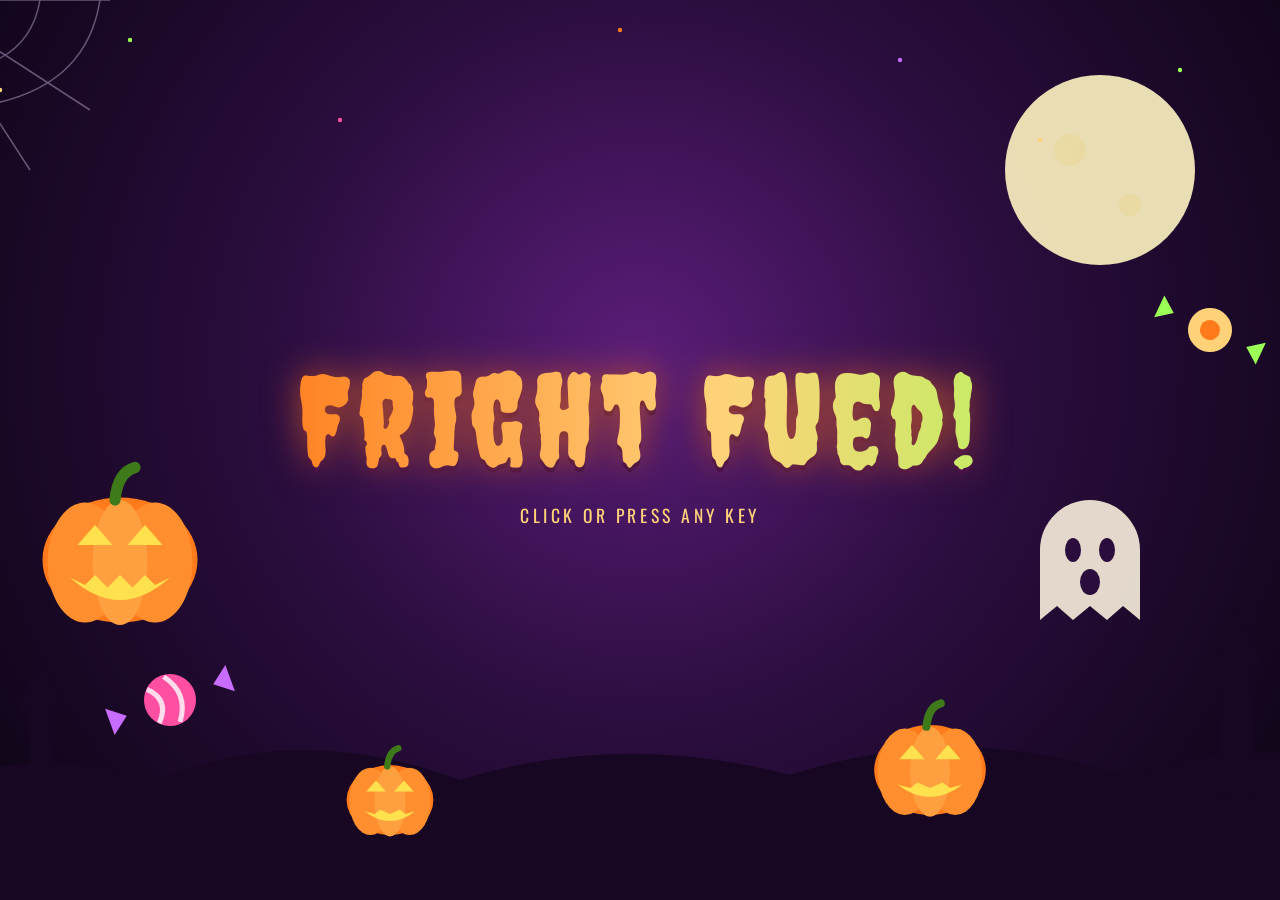
<file: index.html>
<!DOCTYPE html>
<html lang="en">
<head>
<meta charset="UTF-8">
<meta name="viewport" content="width=device-width, initial-scale=1">
<title>Fright Feud — Halloween Survey Game</title>
<link rel="stylesheet" href="fonts/fonts.css">
<link rel="stylesheet" href="assets/game-layout.css">
<style>
:root{
  color-scheme: dark;
  --night:#14081f; --plum:#2a1038; --tile:#3b1652; --tile-edge:#ffb347;
  --pumpkin:#ff7a1a; --candle:#ffd27a; --bone:#f4ead8; --blood:#e0262f;
  --dim:#a891b8;
  --display:"Creepster","Chiller","Impact",fantasy;
  --ui:"Oswald","Arial Narrow","Helvetica Neue",Arial,sans-serif;
}
*{box-sizing:border-box}
html,body{margin:0;height:100%}
body{
  background:radial-gradient(ellipse at 50% -10%,#3d1458 0%,var(--night) 60%) fixed;
  color:var(--bone);font-family:var(--ui);overflow-x:hidden;
}
button{font-family:var(--ui);cursor:pointer}
button:focus-visible,input:focus-visible,select:focus-visible{outline:3px solid var(--candle);outline-offset:2px}
.hidden{display:none!important}

/* ---------- top bar ---------- */
header{display:flex;align-items:center;justify-content:space-between;gap:1rem;padding:.6rem 1.2rem;flex-wrap:wrap}
.logo{font-family:var(--display);font-size:clamp(2rem,4vw,3.2rem);color:var(--pumpkin);
  text-shadow:0 0 18px rgba(255,122,26,.55),0 3px 0 #5a1d00;letter-spacing:.04em;margin:0;line-height:1}
.nav{display:flex;gap:.4rem;flex-wrap:wrap}
.btn{background:var(--plum);color:var(--bone);border:2px solid #5b2a75;border-radius:8px;padding:.45rem .9rem;font-size:1rem;font-weight:600}
.btn:hover{border-color:var(--candle)}
.btn.primary{background:var(--pumpkin);border-color:var(--pumpkin);color:#2a0d00}
.btn.danger{background:var(--blood);border-color:var(--blood);color:#fff}
.btn.on{border-color:var(--candle);color:var(--candle)}

/* ---------- setup ---------- */
#setup{max-width:640px;margin:6vh auto;padding:2rem;text-align:center}
#setup h2{font-family:var(--display);font-size:clamp(3rem,8vw,5.5rem);color:var(--pumpkin);margin:.2em 0;
  text-shadow:0 0 30px rgba(255,122,26,.6),0 5px 0 #5a1d00;font-weight:400}
#setup p{color:var(--dim);font-size:1.15rem;line-height:1.5}
.field{display:flex;flex-direction:column;text-align:left;gap:.3rem;margin:1rem 0}
.field label{color:var(--candle);font-size:1rem}
.field input{background:var(--plum);border:2px solid #5b2a75;color:var(--bone);font:600 1.4rem var(--ui);padding:.5rem .8rem;border-radius:8px}
#setup .btn.primary{font-size:1.5rem;padding:.7rem 2.2rem;margin-top:1rem}

.picker{display:flex;gap:.5rem;justify-content:center;flex-wrap:wrap;margin:1.2rem 0 .4rem}
.picker .btn{font-size:1.15rem;padding:.5rem 1rem}
.picker .btn.sel{background:var(--pumpkin);border-color:var(--pumpkin);color:#2a0d00}
.picker .btn.done{border-style:dashed;color:var(--dim)}
.results{margin-top:1.8rem;text-align:left}
.results h3{color:var(--candle);font-weight:600;margin:0 0 .4rem;text-align:center}
.results table{width:100%;border-collapse:collapse;font-size:1.05rem}
.results td{padding:.35rem .5rem;border-top:1px solid #4a1f60}
.results td.w{color:var(--candle);font-weight:600}
.results .clear{display:block;margin:.6rem auto 0;font-size:.85rem}
.playing{text-align:center;color:var(--candle);font-size:1.2rem;margin:-.3rem 0 .8rem}

/* ---------- main game ---------- */
#game{padding:0 1.2rem 1.2rem;max-width:1400px;margin:0 auto}
.scorerow{display:grid;grid-template-columns:1fr auto 1fr;gap:1rem;align-items:stretch}
.team{background:var(--plum);border:3px solid #4a1f60;border-radius:14px;padding:.7rem 1rem;text-align:center;cursor:pointer;transition:border-color .2s,box-shadow .2s}
.team.active{border-color:var(--pumpkin);box-shadow:0 0 24px rgba(255,122,26,.45)}
.team.buzzed{animation:buzzflash .5s 3}
@keyframes buzzflash{50%{background:var(--pumpkin);color:#2a0d00}}
.team .tname{font-size:clamp(1.1rem,2vw,1.6rem);font-weight:700;color:var(--candle);white-space:nowrap;overflow:hidden;text-overflow:ellipsis}
.team .tscore{font-family:var(--ui);font-weight:700;font-size:clamp(2.6rem,6vw,4.4rem);line-height:1.05}
.team .hint{font-size:.85rem;color:var(--dim)}
.strikes{display:flex;justify-content:center;gap:.4rem;margin:.35rem 0}
.xslot{width:2.4rem;height:2.4rem;border:2px dashed #5b2a75;border-radius:6px;display:grid;place-items:center;
  font:700 1.8rem var(--ui);color:transparent}
.xslot.hit{border:2px solid var(--blood);color:var(--blood);background:rgba(224,38,47,.12)}
.teamctrl{display:flex;gap:.4rem;justify-content:center;flex-wrap:wrap}
.teamctrl .btn{font-size:.9rem;padding:.3rem .65rem}

.pot{display:flex;flex-direction:column;align-items:center;justify-content:center;min-width:170px;
  background:#000;border:3px solid var(--tile-edge);border-radius:14px;padding:.5rem 1.2rem;box-shadow:0 0 22px rgba(255,179,71,.35) inset}
.pot .lbl{color:var(--dim);font-size:1rem}
.pot .val{font-weight:700;font-size:clamp(2.6rem,6vw,4.4rem);color:var(--candle);line-height:1}
.pot .mult{color:var(--pumpkin);font-weight:600}

.qbar{margin:1rem 0 .8rem;text-align:center}
.qbar .rnd{color:var(--dim);font-size:1rem}
.qbar .q{font-size:clamp(1.4rem,3vw,2.3rem);font-weight:600;margin:.2rem 0;min-height:1.3em}
.qbar .q.veiled{color:var(--dim);font-style:italic}

.board{background:#0a0410;border:6px solid var(--tile-edge);border-radius:22px;padding:1rem;
  box-shadow:0 0 50px rgba(255,122,26,.35),inset 0 0 40px rgba(0,0,0,.8);
  display:grid;grid-template-columns:1fr 1fr;grid-auto-flow:column;grid-template-rows:repeat(4,auto);gap:.7rem}
.tile{perspective:900px;height:clamp(64px,10vh,96px);cursor:pointer}
.tile .inner{position:relative;width:100%;height:100%;transition:transform .6s;transform-style:preserve-3d}
.tile.flipped .inner{transform:rotateX(180deg)}
.tile .face{position:absolute;inset:0;backface-visibility:hidden;border-radius:10px;display:flex;align-items:center;
  border:2px solid #6a2e88}
.tile .front{background:linear-gradient(#4a1d66,var(--tile));justify-content:center}
.tile .front .num{width:3.2rem;height:3.2rem;border-radius:50%;background:var(--pumpkin);color:#2a0d00;
  display:grid;place-items:center;font:700 1.9rem var(--ui);box-shadow:0 0 14px rgba(255,122,26,.7)}
.tile .back{background:linear-gradient(#ffcf7a,#ff9a3c);color:#2a0d00;transform:rotateX(180deg);justify-content:space-between;padding:0 1.1rem;border-color:#fff3d6}
.tile .back .ans{font-weight:700;font-size:clamp(1.1rem,2.3vw,2rem);text-transform:uppercase;letter-spacing:.02em;white-space:nowrap;overflow:hidden;text-overflow:ellipsis}
.tile .back .pts{font-weight:700;font-size:clamp(1.3rem,2.6vw,2.2rem);background:#2a0d00;color:var(--candle);border-radius:8px;padding:0 .6rem;min-width:3.2rem;text-align:center}
.tile.empty{cursor:default}
.tile.empty .front{background:#1c0a28;border-color:#2f1440}
.tile.empty .num{display:none}

.controls{display:flex;flex-wrap:wrap;gap:.5rem;justify-content:center;margin-top:1rem}
.keys{text-align:center;color:var(--dim);font-size:.95rem;margin-top:.7rem;line-height:1.6}
kbd{background:var(--plum);border:1px solid #5b2a75;border-radius:4px;padding:0 .35rem;font-family:var(--ui);color:var(--bone)}

/* strike overlay */
#xover{position:fixed;inset:0;display:flex;align-items:center;justify-content:center;gap:2vw;pointer-events:none;z-index:50;background:rgba(0,0,0,.35)}
#xover span{font:700 min(38vw,40vh) var(--ui);color:var(--blood);line-height:1;
  text-shadow:0 0 40px rgba(224,38,47,.9);-webkit-text-stroke:6px #fff;animation:xpop .25s ease-out}
@keyframes xpop{from{transform:scale(2.2);opacity:0}to{transform:scale(1);opacity:1}}

/* ---------- fast money / bonus ---------- */
#bonus{padding:0 1.2rem 1.2rem;max-width:1200px;margin:0 auto}
.bhead{display:grid;grid-template-columns:1fr auto 1fr;align-items:center;gap:1rem;margin:.5rem 0 1rem}
.bhead h2{font-family:var(--display);font-weight:400;color:var(--pumpkin);font-size:clamp(2rem,4.5vw,3.4rem);margin:0;
  text-shadow:0 0 18px rgba(255,122,26,.5)}
.timer{font-weight:700;font-size:clamp(3rem,8vw,6rem);color:var(--candle);background:#000;border:4px solid var(--tile-edge);
  border-radius:14px;padding:0 1.4rem;min-width:9rem;text-align:center;line-height:1.15}
.timer.low{color:var(--blood)}
.btotal{justify-self:end;text-align:right}
.btotal .val{font-weight:700;font-size:clamp(2.4rem,6vw,4.2rem);color:var(--candle);line-height:1}
.btotal .lbl{color:var(--dim)}
.fmboard{background:#0a0410;border:6px solid var(--tile-edge);border-radius:22px;padding:1rem;display:grid;grid-template-columns:1fr 1fr;gap:1.2rem;
  box-shadow:0 0 50px rgba(255,122,26,.3)}
.fmcol h3{margin:0 0 .5rem;text-align:center;color:var(--candle);font-weight:600;font-size:1.3rem}
.fmrow{display:grid;grid-template-columns:1fr 4.2rem;gap:.4rem;margin-bottom:.5rem;cursor:pointer}
.fmrow .a,.fmrow .p{background:linear-gradient(#4a1d66,var(--tile));border:2px solid #6a2e88;border-radius:8px;height:clamp(50px,7.5vh,70px);
  display:flex;align-items:center;font-weight:700;font-size:clamp(1rem,2vw,1.6rem);text-transform:uppercase}
.fmrow .a{padding:0 .8rem;white-space:nowrap;overflow:hidden;text-overflow:ellipsis}
.fmrow .p{justify-content:center;color:var(--candle)}
.fmrow .a.blank{color:var(--dim);font-weight:400;text-transform:none;font-size:1rem}
.fmcol.masked .fmrow .a,.fmcol.masked .fmrow .p{color:transparent;text-shadow:none}
.win{text-align:center;font-family:var(--display);font-size:clamp(2.4rem,6vw,4.5rem);color:var(--candle);margin:.8rem 0 0;
  text-shadow:0 0 30px rgba(255,210,122,.8);animation:xpop .4s ease-out}
.hostcard{background:var(--plum);border:2px dashed var(--pumpkin);border-radius:12px;padding:.8rem 1.2rem;margin-top:1rem}
.hostcard h4{margin:0 0 .4rem;color:var(--pumpkin);font-weight:600}
.hostcard ol{margin:0;padding-left:1.4rem;line-height:1.7;font-size:1.1rem}

/* modal */
#modal{position:fixed;inset:0;background:rgba(5,0,10,.8);display:flex;align-items:center;justify-content:center;z-index:60;padding:1rem}
.mbox{background:var(--plum);border:3px solid var(--pumpkin);border-radius:16px;padding:1.3rem;width:min(560px,100%);max-height:92vh;overflow:auto}
.mbox h3{margin:0 0 .2rem;color:var(--candle);font-weight:600}
.mbox .mq{font-size:1.35rem;margin:.2rem 0 .9rem}
.choices{display:flex;flex-wrap:wrap;gap:.4rem;margin-bottom:.9rem}
.choices .btn{font-size:.95rem}
.choices .btn.sel{background:var(--pumpkin);color:#2a0d00;border-color:var(--pumpkin)}
.mrow{display:flex;gap:.5rem;margin-bottom:.9rem;flex-wrap:wrap}
.mrow input{background:var(--night);border:2px solid #5b2a75;color:var(--bone);font:600 1.15rem var(--ui);padding:.4rem .6rem;border-radius:8px}
.mrow input.t{flex:1;min-width:160px}
.mrow input.n{width:6rem}
.mact{display:flex;flex-wrap:wrap;gap:.5rem;justify-content:flex-end}

@media (max-width:760px){
  .scorerow{grid-template-columns:1fr 1fr}
  .pot{grid-column:1/-1;order:-1}
  .board{grid-template-columns:1fr;grid-auto-flow:row;grid-template-rows:none}
  .fmboard{grid-template-columns:1fr}
  .bhead{grid-template-columns:1fr}
  .btotal{justify-self:center;text-align:center}
}
@media (prefers-reduced-motion:reduce){
  .tile .inner{transition:none}
  #xover span,.win,.team.buzzed{animation:none}
}

/* ---------- launch splash ---------- */
#splash{position:fixed;inset:0;z-index:1000;display:flex;flex-direction:column;align-items:center;justify-content:center;
  background:radial-gradient(circle at 50% 40%,#5b1d7a 0%,#2a0d3d 45%,#0b0412 100%);cursor:pointer;overflow:hidden;
  transition:opacity .7s ease}
#splash.fade{opacity:0;pointer-events:none}
#splash svg.scene{position:absolute;inset:0;width:100%;height:100%}
#splash h1{position:relative;font-family:var(--display);font-weight:400;margin:0;line-height:1;letter-spacing:.05em;
  font-size:clamp(3rem,10vw,9rem);text-align:center;padding:0 4vw;
  background:linear-gradient(90deg,#ff7a1a,#ffd27a,#9cff57,#c86bff,#ff4fa3,#ff7a1a);background-size:300% 100%;
  -webkit-background-clip:text;background-clip:text;color:transparent;
  filter:drop-shadow(0 0 18px rgba(255,122,26,.6)) drop-shadow(0 5px 0 #3a0a4a);
  animation:splashPop .9s cubic-bezier(.2,1.6,.4,1) both,splashHue 3s linear infinite}
#splash p{position:relative;font-family:var(--ui);color:var(--candle);letter-spacing:.2em;text-transform:uppercase;
  font-size:clamp(.8rem,1.6vw,1.1rem);margin-top:1.2rem;opacity:.85;animation:splashPop .9s .4s both}
@keyframes splashPop{from{transform:scale(.3) rotate(-8deg);opacity:0}to{transform:none;opacity:1}}
@keyframes splashHue{to{background-position:300% 0}}
@keyframes splashBat{0%{transform:translate(-15vw,10vh)}50%{transform:translate(55vw,-4vh)}100%{transform:translate(115vw,8vh)}}
@keyframes splashFloat{0%,100%{transform:translateY(0)}50%{transform:translateY(-14px)}}
@keyframes splashFlap{0%,100%{transform:scaleY(1)}50%{transform:scaleY(.35)}}
@keyframes splashTwinkle{0%,100%{opacity:.25}50%{opacity:1}}
#splash .bat{animation:splashBat 4.5s linear infinite}
#splash .bat2{animation-duration:5.5s;animation-delay:-2s}
#splash .bat3{animation-duration:3.8s;animation-delay:-1s}
#splash .wing{transform-box:fill-box;transform-origin:center;animation:splashFlap .25s ease-in-out infinite}
#splash .float{animation:splashFloat 2.4s ease-in-out infinite}
#splash .float2{animation-delay:-1.2s}
#splash .star{animation:splashTwinkle 1.8s ease-in-out infinite}
@media (prefers-reduced-motion: reduce){#splash *{animation:none!important}}
</style>
</head>
<body>

<!-- LAUNCH SPLASH: shown briefly on every launch; click or press any key to skip -->
<div id="splash" role="dialog" aria-label="Fright Fued!">
<svg class="scene" viewBox="0 0 1440 900" preserveAspectRatio="xMidYMid slice" aria-hidden="true">
<circle cx="1180" cy="170" r="95" fill="#fff4c2" opacity=".9"/><circle cx="1150" cy="150" r="16" fill="#ead89a" opacity=".6"/><circle cx="1210" cy="205" r="11" fill="#ead89a" opacity=".6"/>
<circle class="star" cx="80" cy="90" r="2.2" fill="#ffd27a" style="animation-delay:0s"/><circle class="star" cx="210" cy="40" r="2.2" fill="#9cff57" style="animation-delay:-0.5s"/><circle class="star" cx="420" cy="120" r="2.2" fill="#ff4fa3" style="animation-delay:-1s"/><circle class="star" cx="980" cy="60" r="2.2" fill="#c86bff" style="animation-delay:-0.3s"/><circle class="star" cx="1120" cy="140" r="2.2" fill="#ffd27a" style="animation-delay:-1.2s"/><circle class="star" cx="1260" cy="70" r="2.2" fill="#9cff57" style="animation-delay:-0.8s"/><circle class="star" cx="700" cy="30" r="2.2" fill="#ff7a1a" style="animation-delay:-1.5s"/><circle class="star" cx="1380" cy="200" r="2.2" fill="#ff4fa3" style="animation-delay:-0.2s"/><circle class="star" cx="30" cy="260" r="2.2" fill="#c86bff" style="animation-delay:-0.9s"/><g stroke="#c9b6dd" stroke-width="1.5" fill="none" opacity=".45"><path d="M0 0 L190 0 M0 0 L0 190 M0 0 L170 110 M0 0 L110 170"/>
<path d="M60 0 q-6 30 -40 32 q-2 -26 -20 -32 M120 0 q-10 60 -78 70 q-12 -40 -42 -70 M180 0 q-14 90 -120 106 q-20 -60 -60 -106"/></g>
<path d="M0 900 V790 q120 -50 240 -10 q140 -60 300 0 q160 -50 330 -5 q170 -55 330 0 q130 -40 240 -10 V900z" fill="#170722"/>
<g fill="#170722"><rect x="1300" y="660" width="34" height="140" rx="6"/><path d="M1290 668 h54 l-27 -70z"/><rect x="110" y="700" width="24" height="90"/><path d="M98 708 h48 l-24 -56z"/></g>
<g transform="translate(200 560) scale(1.25)"><g class="float ">
<ellipse cx="0" cy="0" rx="62" ry="50" fill="#ff7a1a"/><ellipse cx="-28" cy="2" rx="30" ry="48" fill="#ff8f2e"/><ellipse cx="28" cy="2" rx="30" ry="48" fill="#ff8f2e"/>
<ellipse cx="0" cy="2" rx="22" ry="50" fill="#ffa040"/><path d="M-4 -48 q2 -22 16 -26" stroke="#3f7a1a" stroke-width="9" fill="none" stroke-linecap="round"/>
<path d="M-34 -12 l14 -16 l14 16z M6 -12 l14 -16 l14 16z" fill="#ffe14d"/><path d="M-40 14 q40 36 80 0 l-12 6 l-8 -8 l-10 10 l-10 -10 l-10 10 l-10 -10 l-8 8z" fill="#ffe14d"/></g></g><g transform="translate(1010 770) scale(0.9)"><g class="float float2">
<ellipse cx="0" cy="0" rx="62" ry="50" fill="#ff7a1a"/><ellipse cx="-28" cy="2" rx="30" ry="48" fill="#ff8f2e"/><ellipse cx="28" cy="2" rx="30" ry="48" fill="#ff8f2e"/>
<ellipse cx="0" cy="2" rx="22" ry="50" fill="#ffa040"/><path d="M-4 -48 q2 -22 16 -26" stroke="#3f7a1a" stroke-width="9" fill="none" stroke-linecap="round"/>
<path d="M-34 -12 l14 -16 l14 16z M6 -12 l14 -16 l14 16z" fill="#ffe14d"/><path d="M-36 16 q36 28 72 0 l-14 4 l-8 -6 l-14 6 l-14 -6 l-8 6z" fill="#ffe14d"/></g></g><g transform="translate(470 800) scale(0.7)"><g class="float ">
<ellipse cx="0" cy="0" rx="62" ry="50" fill="#ff7a1a"/><ellipse cx="-28" cy="2" rx="30" ry="48" fill="#ff8f2e"/><ellipse cx="28" cy="2" rx="30" ry="48" fill="#ff8f2e"/>
<ellipse cx="0" cy="2" rx="22" ry="50" fill="#ffa040"/><path d="M-4 -48 q2 -22 16 -26" stroke="#3f7a1a" stroke-width="9" fill="none" stroke-linecap="round"/>
<path d="M-34 -12 l14 -16 l14 16z M6 -12 l14 -16 l14 16z" fill="#ffe14d"/><path d="M-36 16 q36 28 72 0 l-14 4 l-8 -6 l-14 6 l-14 -6 l-8 6z" fill="#ffe14d"/></g></g>
<g transform="translate(1170 560)"><g class="float float2"><path d="M-50 60 v-70 a50 50 0 0 1 100 0 v70 l-17 -14 l-16 14 l-17 -14 l-17 14 l-16 -14z" fill="#f4ead8" opacity=".92"/>
<ellipse cx="-17" cy="-10" rx="8" ry="12" fill="#2a0d3d"/><ellipse cx="17" cy="-10" rx="8" ry="12" fill="#2a0d3d"/><ellipse cx="0" cy="22" rx="10" ry="13" fill="#2a0d3d"/></g></g><g transform="translate(250 700) rotate(-20)"><path d="M-46 0 l-18 -14 v28z M46 0 l18 -14 v28z" fill="#c86bff"/><circle r="26" fill="#ff4fa3"/><path d="M-18 -18 q18 18 0 36 M2 -24 q18 24 0 48" stroke="#fff" stroke-width="5" fill="none" opacity=".8"/></g>
<g transform="translate(1290 330) rotate(25)"><path d="M-40 0 l-16 -12 v24z M40 0 l16 -12 v24z" fill="#9cff57"/><circle r="22" fill="#ffd27a"/><circle r="10" fill="#ff7a1a"/></g>
<g class="bat "><g transform="translate(0 170) scale(1.1)"><path class="wing" d="M0 0 q-20 -22 -46 -10 q12 4 10 14 q-8 -6 -18 0 q14 2 16 14 q18 -12 38 -2 q20 -10 38 2 q2 -12 16 -14 q-10 -6 -18 0 q-2 -10 10 -14 q-26 -12 -46 10z" fill="#4a1a66"/><circle cx="-5" cy="2" r="2" fill="#ffd27a"/><circle cx="5" cy="2" r="2" fill="#ffd27a"/></g></g><g class="bat bat2"><g transform="translate(0 290) scale(0.8)"><path class="wing" d="M0 0 q-20 -22 -46 -10 q12 4 10 14 q-8 -6 -18 0 q14 2 16 14 q18 -12 38 -2 q20 -10 38 2 q2 -12 16 -14 q-10 -6 -18 0 q-2 -10 10 -14 q-26 -12 -46 10z" fill="#5e2380"/><circle cx="-5" cy="2" r="2" fill="#ffd27a"/><circle cx="5" cy="2" r="2" fill="#ffd27a"/></g></g><g class="bat bat3"><g transform="translate(0 110) scale(0.6)"><path class="wing" d="M0 0 q-20 -22 -46 -10 q12 4 10 14 q-8 -6 -18 0 q14 2 16 14 q18 -12 38 -2 q20 -10 38 2 q2 -12 16 -14 q-10 -6 -18 0 q-2 -10 10 -14 q-26 -12 -46 10z" fill="#4a1a66"/><circle cx="-5" cy="2" r="2" fill="#ffd27a"/><circle cx="5" cy="2" r="2" fill="#ffd27a"/></g></g>
</svg>
<h1>Fright Fued!</h1>
<p>Click or press any key</p>
</div>
<script>
(function(){
  var el=document.getElementById("splash"), done=false;
  function hide(e){
    if(done) return; done=true;
    if(e&&e.type==="keydown"){e.preventDefault();e.stopImmediatePropagation();}
    el.classList.add("fade");
    document.removeEventListener("keydown",hide,true);
    setTimeout(function(){el.remove();},800);
  }
  el.addEventListener("click",hide);
  document.addEventListener("keydown",hide,true);
  setTimeout(hide,3500);
})();
</script>

<header>
  <h1 class="logo">Fright Feud</h1>
  <nav class="nav">
    <button class="btn" id="navNew">New game</button>
    <button class="btn" id="navGame">Main game</button>
    <button class="btn" id="navBonus">Bonus round</button>
    <button class="btn" id="keyBtn">Host answer key</button>
    <button class="btn on" id="soundBtn">Sound on</button>
    <button class="btn" id="fsBtn">Full screen</button>
  </nav>
</header>

<!-- SETUP -->
<section id="setup">
  <h2>Fright Feud</h2>
  <p>We surveyed 100 ghouls. Each game is two teams, three rounds, and a bonus round. Every game uses its own questions, so no team sees a repeat.</p>
  <div class="picker" id="gamePick" role="group" aria-label="Choose a game"></div>
  <div class="field"><label for="t1">Team 1 name</label><input id="t1" placeholder="e.g. The Ghouls" maxlength="24"></div>
  <div class="field"><label for="t2">Team 2 name</label><input id="t2" placeholder="e.g. The Goblins" maxlength="24"></div>
  <button class="btn primary" id="startBtn">Start game 1</button>
  <p id="resultStatus" role="status"></p>
  <div class="results hidden" id="results">
    <h3>Results so far</h3>
    <table><tbody id="resultsBody"></tbody></table>
    <button class="btn clear" id="clearResults">Clear results</button>
  </div>
</section>

<!-- MAIN GAME -->
<section id="game" class="hidden">
  <div class="scorerow">
    <div class="team" id="team0" title="Click to give this team control">
      <div class="tname"></div><div class="tscore">0</div>
      <div class="strikes"></div>
      <div class="teamctrl">
        <button class="btn danger" data-strike="0">Strike</button>
        <button class="btn" data-adjust="0">Edit score</button>
      </div>
      <div class="hint">Buzz key: <kbd>Q</kbd></div>
    </div>
    <div class="pot">
      <span class="lbl">Round pot</span>
      <span class="val" id="potVal">0</span>
      <span class="mult" id="multLbl"></span>
    </div>
    <div class="team" id="team1" title="Click to give this team control">
      <div class="tname"></div><div class="tscore">0</div>
      <div class="strikes"></div>
      <div class="teamctrl">
        <button class="btn danger" data-strike="1">Strike</button>
        <button class="btn" data-adjust="1">Edit score</button>
      </div>
      <div class="hint">Buzz key: <kbd>P</kbd></div>
    </div>
  </div>

  <div class="qbar">
    <div class="rnd" id="rndLbl"></div>
    <div class="q" id="qText"></div>
  </div>

  <div class="board" id="board"></div>

  <div class="controls">
    <button class="btn" id="prevBtn">Previous round</button>
    <button class="btn" id="toggleQ">Hide question</button>
    <button class="btn" id="multBtn">Points ×1</button>
    <button class="btn primary" id="award0">Award pot to team 1</button>
    <button class="btn primary" id="award1">Award pot to team 2</button>
    <button class="btn" id="revealAll">Reveal remaining</button>
    <button class="btn" id="resetBuzz">Reset buzzers</button>
    <button class="btn" id="nextBtn">Next round</button>
  </div>
  <div class="keys">
    Host keys: <kbd>1</kbd>–<kbd>8</kbd> reveal answers · <kbd>X</kbd> strike for team in control ·
    <kbd>Q</kbd>/<kbd>P</kbd> face-off buzzers · <kbd>B</kbd> reset buzzers · <kbd>→</kbd>/<kbd>←</kbd> change round
  </div>
</section>

<!-- BONUS ROUND -->
<section id="bonus" class="hidden">
  <div class="bhead">
    <h2>Fast Fright</h2>
    <div class="timer" id="timer">20</div>
    <div class="btotal"><div class="val" id="fmTotal">0</div><div class="lbl">Goal: 200 points</div></div>
  </div>
  <div class="playing" id="playingFor"></div>
  <div class="fmboard">
    <div class="fmcol" id="fmcol0"><h3>Player 1</h3></div>
    <div class="fmcol" id="fmcol1"><h3>Player 2</h3></div>
  </div>
  <div id="winMsg" class="win hidden">200 points! You survived!</div>
  <div class="controls">
    <button class="btn primary" id="hostPanelBtn">Open host controls</button>
    <button class="btn" id="maskP1">Hide player 1 answers</button>
    <button class="btn danger" id="fmReset">Clear bonus board</button>
    <button class="btn primary" id="finishBtn">Finish game and save result</button>
  </div>
  <div class="keys">Type answers in the host controls window. Nothing appears here until you press Reveal.</div>
</section>

<div id="xover" class="hidden"></div>

<script>
/* =========================================================
   EDIT YOUR QUESTIONS HERE
   Points are made up for party play — swap in your own!
   Each game = 3 rounds (single, double, triple points) + 5 bonus questions.
   Up to 8 answers per main-round question.
   To add a game, copy one { rounds:[...], bonus:[...] } block.
   ========================================================= */
const GAMES = [
  { // GAME 1
    rounds:[
      { q:"Name a popular Halloween costume", mult:1, a:[["Witch",28],["Vampire",18],["Ghost",14],["Zombie",11],["Superhero",9],["Pirate",7],["Skeleton",5],["Princess",4]] },
      { q:"Name something a vampire is afraid of", mult:2, a:[["Garlic",38],["Sunlight",26],["Crosses",15],["Wooden stake",10],["Holy water",6],["Mirrors",3]] },
      { q:"Name something a witch would have", mult:3, a:[["Broom",40],["Cauldron",22],["Black cat",14],["Pointy hat",11],["Spell book",7],["Wand",3]] },
    ],
    bonus:[
      { q:"Name a color you see a lot on Halloween", a:[["Orange",45],["Black",35],["Purple",8],["Green",6],["White",3]] },
      { q:"Name something that's orange", a:[["Pumpkin",50],["Carrot",18],["An orange",15],["Candy corn",8],["Cheese",4]] },
      { q:"Name a word that rhymes with \"boo\"", a:[["Who",22],["Zoo",20],["Shoe",18],["Moo",14],["Glue",10],["Blue",8]] },
      { q:"Name something you'd find in a graveyard", a:[["Tombstones",52],["Flowers",16],["Ghosts",12],["Shovel",8],["Zombies",5],["Bones",4]] },
      { q:"Name a scary place to be alone at night", a:[["Woods",34],["Cemetery",28],["Basement",14],["Haunted house",10],["Dark alley",8],["Attic",4]] },
    ]
  },
  { // GAME 2
    rounds:[
      { q:"Name something you'd find in a haunted house", mult:1, a:[["Ghosts",32],["Cobwebs",20],["Skeletons",14],["Creaky doors",11],["Bats",8],["Coffins",6]] },
      { q:"Name a candy you hope to get while trick-or-treating", mult:2, a:[["Reese's",30],["Snickers",22],["Kit Kat",16],["M&M's",11],["Twix",9],["Candy corn",5],["Skittles",4]] },
      { q:"Name something you'd find in a witch's cauldron", mult:3, a:[["Eye of newt",30],["Frogs",22],["Bones",15],["Potion",12],["Snakes",9],["Bat wings",7]] },
    ],
    bonus:[
      { q:"Name a famous monster", a:[["Frankenstein",35],["Dracula",25],["Werewolf",15],["Mummy",10],["Godzilla",8]] },
      { q:"Name something with fangs", a:[["Vampire",40],["Snake",28],["Wolf",14],["Spider",8],["Bat",6]] },
      { q:"Name a reason the lights might go out on Halloween night", a:[["Storm",40],["Power outage",28],["Ghosts",14],["Prank",10],["Blown fuse",5]] },
      { q:"Name something you carry when trick-or-treating", a:[["Bag",48],["Flashlight",22],["Pillowcase",12],["Bucket",10],["Phone",5]] },
      { q:"Name something a skeleton is missing", a:[["Skin",38],["Muscles",24],["Organs",14],["Eyes",10],["Hair",8]] },
    ]
  },
  { // GAME 3
    rounds:[
      { q:"Name a sound you'd hear in a haunted house", mult:1, a:[["Screaming",30],["Creaking",24],["Rattling chains",14],["Howling",12],["Evil laugh",8],["Footsteps",6]] },
      { q:"Name something people do at a Halloween party", mult:2, a:[["Bob for apples",30],["Dance",22],["Costume contest",16],["Eat candy",12],["Watch scary movies",9],["Tell ghost stories",6]] },
      { q:"Name a creature that comes out at night", mult:3, a:[["Bats",34],["Owls",22],["Werewolves",16],["Vampires",12],["Raccoons",8],["Ghosts",5]] },
    ],
    bonus:[
      { q:"Name a Halloween decoration", a:[["Pumpkin",40],["Skeleton",20],["Spider webs",15],["Ghost",10],["Tombstone",8]] },
      { q:"Name something that's black", a:[["Black cat",34],["Night sky",22],["Bat",16],["Crow",12],["Coal",8]] },
      { q:"Name a fall activity", a:[["Apple picking",32],["Hayride",24],["Raking leaves",18],["Corn maze",12],["Football",8]] },
      { q:"Name a reason someone might scream", a:[["Scared",50],["Surprised",20],["Hurt",12],["Excited",9],["Saw a spider",5]] },
      { q:"Name something you'd find in a pumpkin patch", a:[["Pumpkins",55],["Hay bales",15],["Scarecrow",12],["Vines",8],["Corn stalks",5]] },
    ]
  },
  { // GAME 4
    rounds:[
      { q:"Name a food or drink at a Halloween party", mult:1, a:[["Candy",25],["Punch",20],["Caramel apples",15],["Pumpkin pie",12],["Cupcakes",10],["Popcorn",8],["Apple cider",5]] },
      { q:"Name a reason a kid might skip trick-or-treating", mult:2, a:[["Sick",34],["Bad weather",22],["Too old",16],["Grounded",11],["Scared",8],["Homework",5]] },
      { q:"Name something that might give you goosebumps", mult:3, a:[["Cold air",31],["Scary movie",25],["Strange noise",16],["Spiders",11],["A song",8],["Ghost story",5]] },
    ],
    bonus:[
      { q:"Name an animal associated with Halloween", a:[["Black cat",45],["Bat",28],["Spider",12],["Owl",7],["Wolf",5]] },
      { q:"Name something that glows in the dark", a:[["Jack-o'-lantern",30],["Glow stick",26],["Moon",15],["Fireflies",12],["Ghost",8]] },
      { q:"Name something people bob for", a:[["Apples",82],["Donuts",8],["Candy",5],["Pears",3]] },
      { q:"Name a word that means \"scary\"", a:[["Creepy",30],["Spooky",28],["Frightening",16],["Terrifying",12],["Eerie",8]] },
      { q:"Name something a mummy is wrapped in", a:[["Bandages",58],["Toilet paper",20],["Cloth",12],["Gauze",6],["Linen",3]] },
    ]
  },
];
let ROUNDS=GAMES[0].rounds, BONUS=GAMES[0].bonus;

/* ---------------- sound (no files needed) ---------------- */
let AC=null, soundOn=true;
function ac(){ if(!AC){ try{AC=new (window.AudioContext||window.webkitAudioContext)();}catch(e){} } return AC; }
function tone(freq,dur,type="sine",vol=.25,delay=0){
  if(!soundOn) return; const c=ac(); if(!c) return;
  const o=c.createOscillator(), g=c.createGain(), t=c.currentTime+delay;
  o.type=type; o.frequency.value=freq; g.gain.setValueAtTime(vol,t); g.gain.exponentialRampToValueAtTime(.001,t+dur);
  o.connect(g).connect(c.destination); o.start(t); o.stop(t+dur+.05);
}
const SFX={
  ding(){ tone(880,.5,"sine",.3); tone(1320,.7,"sine",.2,.08); },
  buzz(){ tone(110,.7,"sawtooth",.25); tone(116,.7,"square",.12); },
  buzzIn(){ tone(660,.15,"square",.2); tone(990,.25,"square",.2,.12); },
  award(){ [523,659,784,1047].forEach((f,i)=>tone(f,.35,"triangle",.25,i*.12)); },
  win(){ [392,523,659,784,1047,1319].forEach((f,i)=>tone(f,.4,"triangle",.25,i*.11)); },
  tick(){ tone(1200,.05,"square",.08); }
};

/* ---------------- state ---------------- */
const S={
  teams:[{name:"",score:0,strikes:0},{name:"",score:0,strikes:0}],
  r:0, revealed:new Set(), pot:0, awarded:false, active:null, buzz:null,
  multOverride:{}, showQ:true, g:0, started:false
};
let RESULTS=[];
function validResults(value){
  return Array.isArray(value)&&value.length<=GAMES.length&&new Set(value.map(r=>r&&r.game)).size===value.length&&value.every(r=>
    r&&Number.isInteger(r.game)&&r.game>=1&&r.game<=GAMES.length&&
    [r.t1,r.t2].every(n=>typeof n==="string"&&n.length<=60)&&
    [r.s1,r.s2].every(n=>Number.isInteger(n)&&Math.abs(n)<=999999)&&
    Number.isInteger(r.bonus)&&r.bonus>=0&&r.bonus<=9990);
}
try{ const saved=JSON.parse(localStorage.getItem("frightFeudResults")||"[]"); if(validResults(saved)) RESULTS=saved; }catch(e){}
function saveResults(){
  try{ localStorage.setItem("frightFeudResults",JSON.stringify(RESULTS)); }
  catch(e){ $("resultStatus").textContent="Browser storage is unavailable. Keep this window open to retain results."; }
}
const $=id=>document.getElementById(id);

function show(screen){
  ["setup","game","bonus"].forEach(s=>$(s).classList.toggle("hidden",s!==screen));
  $("navGame").classList.toggle("on",screen==="game");
  $("navBonus").classList.toggle("on",screen==="bonus");
}

function renderSetup(){
  const pick=$("gamePick"); pick.innerHTML="";
  GAMES.forEach((_,i)=>{
    const b=document.createElement("button");
    const done=RESULTS.some(r=>r.game===i+1);
    b.className="btn"+(i===S.g?" sel":"")+(done?" done":"");
    b.textContent="Game "+(i+1)+(done?" ✓":"");
    b.setAttribute("aria-pressed",String(i===S.g));
    b.onclick=()=>selectGame(i);
    pick.appendChild(b);
  });
  $("startBtn").textContent="Start game "+(S.g+1);
  $("results").classList.toggle("hidden",!RESULTS.length);
  const tb=$("resultsBody"); tb.innerHTML="";
  RESULTS.forEach(r=>{
    const tr=document.createElement("tr");
    const w=r.s1===r.s2?"Tie":(r.s1>r.s2?r.t1:r.t2);
    [["Game "+r.game,""],[`${r.t1} ${r.s1} – ${r.s2} ${r.t2}`,""],["Winner: "+w,"w"],["Bonus: "+r.bonus+(r.bonus>=200?" ✓":""),""]]
      .forEach(([txt,c])=>{ const td=document.createElement("td"); td.textContent=txt; if(c) td.className=c; tr.appendChild(td); });
    tb.appendChild(tr);
  });
}
function selectGame(i){
  if(!Number.isInteger(i)||i<0||i>=GAMES.length) return;
  S.g=i; ROUNDS=GAMES[i].rounds; BONUS=GAMES[i].bonus;
  stopTimer(); cancelBonusReveals(); S.started=false; S.multOverride={}; S.showQ=true;
  S.teams.forEach(t=>{t.score=0;t.strikes=0;});
  FM.left=20; drawTimer(); loadRound(0); fmInit(); renderSetup();
}
function goSetup(){ stopTimer(); renderSetup(); show("setup"); }

$("startBtn").onclick=()=>{
  S.teams[0].name=$("t1").value.trim()||"Team 1";
  S.teams[1].name=$("t2").value.trim()||"Team 2";
  S.teams.forEach(t=>{ t.score=0; t.strikes=0; });
  ROUNDS=GAMES[S.g].rounds; BONUS=GAMES[S.g].bonus;
  S.multOverride={}; S.showQ=true; S.started=true;
  stopTimer(); FM.left=20; drawTimer(); fmInit();
  ac(); loadRound(0); show("game");
};
$("navNew").onclick=()=>{
  if(S.started && !confirm("Leave this game and go to the game picker? Scores for this game won't be saved unless you press Finish game in the bonus round.")) return;
  goSetup();
};
$("navGame").onclick=()=>{ if(!S.started) return; show("game"); };
$("navBonus").onclick=()=>{ if(!S.started) return; goBonus(); };
function leader(){ const [a,b]=S.teams; return a.score===b.score?null:(a.score>b.score?a:b); }
function goBonus(){
  const l=leader();
  $("playingFor").textContent=l?`Playing for ${l.name}`:"Scores are tied. The host picks who plays.";
  show("bonus");
}
function finishGame(){
  if(!S.started) return;
  stopTimer(); cancelBonusReveals();
  RESULTS=RESULTS.filter(r=>r.game!==S.g+1);
  RESULTS.push({game:S.g+1,t1:S.teams[0].name,s1:S.teams[0].score,t2:S.teams[1].name,s2:S.teams[1].score,bonus:fmTotal()});
  RESULTS.sort((a,b)=>a.game-b.game); saveResults();
  S.started=false;
  const next=GAMES.findIndex((_,i)=>!RESULTS.some(r=>r.game===i+1));
  selectGame(next===-1?S.g:next);
  $("t1").value=""; $("t2").value="";
  goSetup();
}
function clearResults(){ RESULTS=[]; saveResults(); selectGame(0); renderSetup(); }
$("finishBtn").onclick=()=>{ if(confirm(`Save Game ${S.g+1} result and return to the game picker?`)) finishGame(); };
$("clearResults").onclick=()=>{ if(confirm("Clear all saved results?")) clearResults(); };
$("soundBtn").onclick=()=>{ soundOn=!soundOn; $("soundBtn").textContent=soundOn?"Sound on":"Sound off"; $("soundBtn").classList.toggle("on",soundOn); };
$("fsBtn").onclick=async()=>{
  const root=document.documentElement;
  const active=document.fullscreenElement||document.webkitFullscreenElement;
  const request=root.requestFullscreen||root.webkitRequestFullscreen||root.webkitRequestFullScreen;
  const exit=document.exitFullscreen||document.webkitExitFullscreen||document.webkitCancelFullScreen;
  try{
    if(active&&exit) await exit.call(document);
    else if(!active&&request) await request.call(root);
    else throw new Error("Fullscreen unavailable");
  }catch(e){
    alert("Full screen is unavailable here. Use your browser's full-screen control instead.");
  }
};

/* ---------------- main game ---------------- */
const mult=()=>S.multOverride[S.r] ?? ROUNDS[S.r].mult;

function loadRound(i){
  S.r=Math.max(0,Math.min(ROUNDS.length-1,i));
  S.revealed=new Set(); S.pot=0; S.awarded=false; S.buzz=null; S.active=null;
  S.teams.forEach(t=>t.strikes=0);
  buildBoard(); render();
}

function buildBoard(){
  const b=$("board"); b.innerHTML="";
  const ans=ROUNDS[S.r].a;
  for(let i=0;i<8;i++){
    const t=document.createElement("div");
    t.className="tile"+(ans[i]?"":" empty");
    if(ans[i]){
      t.innerHTML=`<div class="inner"><div class="face front"><span class="num">${i+1}</span></div>
        <div class="face back"><span class="ans"></span><span class="pts">${ans[i][1]}</span></div></div>`;
      t.querySelector(".ans").textContent=ans[i][0];
      t.tabIndex=0;
      t.onclick=()=>reveal(i);
      t.onkeydown=e=>{ if(e.key==="Enter") reveal(i); };
      t.setAttribute("aria-label","Answer "+(i+1));
    } else t.innerHTML=`<div class="inner"><div class="face front"></div></div>`;
    b.appendChild(t);
  }
}

function reveal(i,silentScore=false){
  const ans=ROUNDS[S.r].a[i]; if(!ans||S.revealed.has(i)) return;
  S.revealed.add(i);
  $("board").children[i].classList.add("flipped");
  if(!S.awarded && !silentScore) S.pot+=ans[1]*mult();
  SFX.ding(); render();
}

function strike(team){
  if(team==null){ flashMsg("Click a team first to give them control"); return; }
  const t=S.teams[team]; if(t.strikes>=3) return;
  t.strikes++; S.active=team; SFX.buzz(); render();
  const o=$("xover"); o.innerHTML="<span>X</span>".repeat(t.strikes); o.classList.remove("hidden");
  clearTimeout(strike._t); strike._t=setTimeout(()=>o.classList.add("hidden"),1300);
}

function award(team){
  if(S.awarded||S.pot===0){ flashMsg(S.awarded?"Pot already awarded this round":"The pot is empty"); return; }
  S.teams[team].score+=S.pot; S.pot=0; S.awarded=true; SFX.award(); render();
}

function flashMsg(m){
  const q=$("qText"), old=q.textContent;
  q.textContent=m; q.style.color="var(--pumpkin)";
  clearTimeout(flashMsg._t); flashMsg._t=setTimeout(()=>{q.style.color="";render();},1600);
}

function buzzIn(team){
  if(S.buzz!==null) return;
  S.buzz=team; S.active=team; SFX.buzzIn();
  const el=$("team"+team); el.classList.remove("buzzed"); void el.offsetWidth; el.classList.add("buzzed");
  render();
}

function render(){
  S.teams.forEach((t,i)=>{
    const el=$("team"+i);
    el.querySelector(".tname").textContent=t.name;
    el.querySelector(".tscore").textContent=t.score;
    el.classList.toggle("active",S.active===i);
    const sw=el.querySelector(".strikes"); sw.innerHTML="";
    for(let k=0;k<3;k++){
      const x=document.createElement("button");
      x.className="xslot"+(k<t.strikes?" hit":""); x.textContent="X";
      x.title=k<t.strikes?"Click to remove this strike":"Empty strike";
      x.onclick=e=>{ e.stopPropagation(); if(k<t.strikes){ t.strikes--; render(); } };
      sw.appendChild(x);
    }
  });
  $("award0").textContent="Award pot to "+S.teams[0].name;
  $("award1").textContent="Award pot to "+S.teams[1].name;
  $("potVal").textContent=S.pot;
  const m=mult();
  $("multLbl").textContent=m>1?(m===2?"Double points":"Triple points"):"";
  $("multBtn").textContent="Points ×"+m;
  $("rndLbl").textContent=`Game ${S.g+1} · Round ${S.r+1} of ${ROUNDS.length}`;
  $("nextBtn").textContent=S.r===ROUNDS.length-1?"Go to bonus round":"Next round";
  const q=$("qText");
  q.textContent=S.showQ?ROUNDS[S.r].q:"Question hidden — host, read it aloud";
  q.classList.toggle("veiled",!S.showQ);
  $("toggleQ").textContent=S.showQ?"Hide question":"Show question";
}

["team0","team1"].forEach((id,i)=>$(id).onclick=e=>{ if(e.target.closest("button")) return; S.active=i; render(); });
document.querySelectorAll("[data-strike]").forEach(b=>b.onclick=e=>{ e.stopPropagation(); strike(+b.dataset.strike); });
document.querySelectorAll("[data-adjust]").forEach(b=>b.onclick=e=>{
  e.stopPropagation(); const t=S.teams[+b.dataset.adjust];
  const v=prompt(`Set score for ${t.name}:`,t.score);
  if(v!==null && v.trim()!=="" && !isNaN(+v)){ t.score=Math.round(+v); render(); }
});
$("award0").onclick=()=>award(0);
$("award1").onclick=()=>award(1);
$("nextBtn").onclick=()=>{ if(S.r===ROUNDS.length-1) goBonus(); else loadRound(S.r+1); };
$("prevBtn").onclick=()=>loadRound(S.r-1);
$("revealAll").onclick=()=>{ ROUNDS[S.r].a.forEach((_,i)=>{ if(!S.revealed.has(i)){ S.revealed.add(i); $("board").children[i].classList.add("flipped"); } }); SFX.ding(); render(); };
$("resetBuzz").onclick=()=>{ S.buzz=null; render(); };
$("toggleQ").onclick=()=>{ S.showQ=!S.showQ; render(); };
$("multBtn").onclick=()=>{ S.multOverride[S.r]=(mult()%3)+1; render(); };

/* ---------------- bonus round ---------------- */
const FM={ rows:[[],[]], mask:false, timer:null, left:20 };
const blankRow=()=>({text:"",pts:0,shown:false,ptsShown:false});
let hostWin=null;
const fmRevealTimers=new Set(), fmRevealTickets=new WeakMap();
const fmQueuedRows=new WeakSet();
function cancelBonusReveals(){
  fmRevealTimers.forEach(clearTimeout); fmRevealTimers.clear();
}
function bonusDelay(fn,ms){
  const timer=setTimeout(()=>{fmRevealTimers.delete(timer);fn();},ms);
  fmRevealTimers.add(timer);
}
function revealBonusPlayer(p){
  const rows=FM.rows[p];
  rows.filter(r=>r.text&&!r.shown&&!fmQueuedRows.has(r)).forEach((r,n)=>{
    fmQueuedRows.add(r);
    bonusDelay(()=>{fmQueuedRows.delete(r);if(FM.rows[p]===rows&&!r.shown)revealRow(p,rows.indexOf(r));},n*1800);
  });
}

function fmInit(){
  cancelBonusReveals();
  FM.rows=[0,1].map(()=>BONUS.map(blankRow)); FM.mask=false;
  $("winMsg").classList.add("hidden"); fmRender(); sendState(true);
}
const fmTotal=()=>FM.rows.flat().reduce((s,r)=>s+(r.ptsShown?r.pts:0),0);

function fmRender(){
  [0,1].forEach(p=>{
    const col=$("fmcol"+p);
    col.querySelectorAll(".fmrow").forEach(r=>r.remove());
    col.classList.toggle("masked",p===0&&FM.mask);
    FM.rows[p].forEach(r=>{
      const row=document.createElement("div"); row.className="fmrow"; row.title="Opens host controls";
      row.innerHTML=`<div class="a ${r.shown?"":"blank"}"></div><div class="p"></div>`;
      row.querySelector(".a").textContent=r.shown?r.text:"";
      row.querySelector(".p").textContent=r.ptsShown?r.pts:"";
      row.onclick=openHostPanel;
      col.appendChild(row);
    });
  });
  const total=fmTotal();
  $("fmTotal").textContent=total;
  $("maskP1").textContent=FM.mask?"Show player 1 answers":"Hide player 1 answers";
  if(total>=200 && $("winMsg").classList.contains("hidden")){ $("winMsg").classList.remove("hidden"); SFX.win(); }
  if(total<200) $("winMsg").classList.add("hidden");
}

function startTimer(sec){
  stopTimer(); FM.left=sec; drawTimer();
  FM.timer=setInterval(()=>{
    FM.left--; drawTimer();
    if(FM.left<=5&&FM.left>0) SFX.tick();
    if(FM.left<=0){ stopTimer(); SFX.buzz(); }
  },1000);
}
function stopTimer(){ clearInterval(FM.timer); FM.timer=null; }
function drawTimer(){ $("timer").textContent=FM.left; $("timer").classList.toggle("low",FM.left<=5); }

function revealRow(p,i){
  const r=FM.rows[p][i]; if(!r||!r.text) return false;
  const ticket=(fmRevealTickets.get(r)||0)+1; fmRevealTickets.set(r,ticket);
  r.shown=true; r.ptsShown=false; fmRender(); sendState();
  bonusDelay(()=>{
    if(!r.shown||FM.rows[p][i]!==r||fmRevealTickets.get(r)!==ticket) return;
    r.ptsShown=true; r.pts>0?SFX.ding():SFX.buzz(); fmRender(); sendState();
  },900);
  return true;
}

/* The host window talks to the game only through messages,
   which browsers allow even for files opened from the desktop. */
function sendState(rebuild=false){
  if(!hostWin||hostWin.closed) return;
  try{
    hostWin.postMessage({ff:"game",rebuild,bonus:rebuild?BONUS:null,game:S.g+1,left:FM.left,mask:FM.mask,total:fmTotal(),rows:FM.rows},"*");
  }catch(e){}
}
setInterval(()=>sendState(),300);

window.addEventListener("message",e=>{
  const m=e.data; if(!m||m.ff!=="host"||e.source!==hostWin) return;
  const r=(m.p!=null&&m.i!=null)?FM.rows[m.p]?.[m.i]:null;
  switch(m.cmd){
    case "hello": sendState(true); return;
    case "set":
      if(!r) break;
      r.text=String(m.text||""); r.pts=Math.max(0,Math.round(+m.pts||0));
      if(!r.text){ r.shown=false; r.ptsShown=false; }
      if(r.shown) fmRender();
      break;
    case "reveal": revealRow(m.p,m.i); break;
    case "revealAll":{
      revealBonusPlayer(m.p);
      break;
    }
    case "hide": if(r){ r.shown=false; r.ptsShown=false; fmRender(); } break;
    case "start": if(m.s===25){ FM.mask=true; fmRender(); } startTimer(m.s); break;
    case "stop": stopTimer(); break;
    case "mask": FM.mask=!FM.mask; fmRender(); break;
    case "buzz": SFX.buzz(); break;
  }
  sendState();
});

function openHostPanel(){
  if(hostWin && !hostWin.closed){ hostWin.focus(); sendState(true); return; }
  hostWin=window.open("","frightFeudHost","width=900,height=900");
  if(!hostWin){ alert("Your browser blocked the pop-up. Allow pop-ups for this App Engine site, then click Open host controls again."); return; }
  hostWin.document.open(); hostWin.document.write(hostPanelHTML()); hostWin.document.close(); hostWin.focus();
}

function hostPanelHTML(){
  const bonusJSON=JSON.stringify(BONUS).replace(/</g,"\\u003c");
  return `<!DOCTYPE html><html><head><meta charset="UTF-8"><title>Fright Feud host controls (keep off the TV)</title>
<style>
 :root{color-scheme:dark}
 body{font-family:Arial,sans-serif;background:#1d0b29;color:#f4ead8;margin:0;padding:1rem}
 h1{font-size:1.3rem;margin:0 0 .2rem;color:#ff9a3c} .tip{color:#bba6c9;margin:0 0 .8rem;font-size:.95rem}
 .bar{display:flex;flex-wrap:wrap;gap:.5rem;align-items:center;position:sticky;top:0;background:#1d0b29;padding:.5rem 0;z-index:2;border-bottom:1px solid #4a1f60}
 .big{font-size:1.6rem;font-weight:bold;color:#ffd27a;min-width:3.5rem;text-align:center;background:#000;border-radius:8px;padding:0 .5rem}
 .lbl{color:#bba6c9;font-size:.9rem}
 .conn{font-weight:bold;padding:.3rem .6rem;border-radius:7px;width:100%}
 .conn.ok{background:#1f5a2a;color:#d8ffd8} .conn.bad{background:#7a1218;color:#fff}
 button{font:600 .95rem Arial,sans-serif;background:#2e1240;color:#f4ead8;border:2px solid #5b2a75;border-radius:7px;padding:.35rem .7rem;cursor:pointer}
 button:hover{border-color:#ffd27a} button.go{background:#ff7a1a;border-color:#ff7a1a;color:#2a0d00}
 button.red{background:#c4202a;border-color:#c4202a;color:#fff} button.sel{background:#ffd27a;color:#2a0d00;border-color:#ffd27a}
 .cols{display:grid;grid-template-columns:1fr 1fr;gap:1rem;margin-top:.8rem}
 @media(max-width:760px){.cols{grid-template-columns:1fr}}
 h2{margin:0 0 .5rem;font-size:1.1rem;display:flex;justify-content:space-between;align-items:center;gap:.5rem}
 .card{background:#2a1038;border:2px solid #4a1f60;border-radius:10px;padding:.6rem;margin-bottom:.6rem}
 .card.shown{border-color:#ff9a3c}
 .q{font-weight:bold;margin-bottom:.4rem}
 .chips{display:flex;flex-wrap:wrap;gap:.3rem;margin-bottom:.45rem} .chips button{font-size:.8rem;padding:.2rem .45rem}
 .row{display:flex;gap:.4rem}
 input{background:#14081f;border:2px solid #5b2a75;color:#f4ead8;font:600 1rem Arial,sans-serif;padding:.35rem .5rem;border-radius:7px}
 input.t{flex:1;min-width:0} input.n{width:4.5rem}
 .acts{display:flex;gap:.4rem;align-items:center;margin-top:.45rem;flex-wrap:wrap}
 .st{font-size:.85rem;color:#bba6c9;margin-left:auto}
</style></head><body>
<h1>Bonus round host controls · <span id="gm"></span></h1>
<p class="tip">Keep this window on your own screen, not the TV. Typing here shows nothing to the audience until you press Reveal.
Typing an answer that matches the survey fills in the points for you; you can change them.</p>
<div class="bar">
  <div class="conn bad" id="conn">Connecting to the game…</div>
  <span class="lbl">Timer</span><span class="big" id="tm">20</span>
  <button class="go" id="s20">Start 20s (player 1)</button>
  <button class="go" id="s25">Start 25s (player 2)</button>
  <button id="stp">Stop timer</button>
  <button class="red" id="dup">Duplicate answer buzz</button>
  <button id="msk">Hide player 1 answers</button>
  <span class="lbl">Total</span><span class="big" id="tot">0</span>
</div>
<div class="cols" id="cols"></div>
<script>
var BONUS=${bonusJSON};
var STATE=null, lastHeard=0, built=false;
function send(o){ o.ff="host"; try{ if(window.opener) window.opener.postMessage(o,"*"); }catch(e){} }
function norm(s){return String(s).toLowerCase().replace(/[^a-z0-9]/g,"");}
function matchPts(text,answers){
  var t=norm(text); if(t.length<2) return null;
  for(var k=0;k<answers.length;k++){var a=norm(answers[k][0]); if(a===t||(t.length>=3&&(a.indexOf(t)===0||t.indexOf(a)>=0))) return answers[k];}
  return null;
}
function buildHost(){
  var cols=document.getElementById("cols"); cols.innerHTML="";
  [0,1].forEach(function(p){
    var col=document.createElement("div");
    var h=document.createElement("h2"); h.textContent="Player "+(p+1);
    var all=document.createElement("button"); all.className="go"; all.textContent="Reveal all, one by one";
    all.onclick=function(){ send({cmd:"revealAll",p:p}); };
    h.appendChild(all); col.appendChild(h);
    BONUS.forEach(function(B,i){
      var r=STATE.rows[p][i];
      var c=document.createElement("div"); c.className="card"; c.id="c"+p+"_"+i;
      var q=document.createElement("div"); q.className="q"; q.textContent=(i+1)+". "+B.q; c.appendChild(q);
      var chips=document.createElement("div"); chips.className="chips";
      var row=document.createElement("div"); row.className="row";
      var t=document.createElement("input"); t.className="t"; t.placeholder="Player's answer"; t.value=r.text;
      var n=document.createElement("input"); n.className="n"; n.type="number"; n.min="0"; n.placeholder="Pts"; n.value=r.text?r.pts:"";
      function save(){ send({cmd:"set",p:p,i:i,text:t.value.trim(),pts:Math.max(0,Math.round(+n.value||0))}); markChips(); }
      function markChips(){ [].forEach.call(chips.children,function(b){ b.classList.toggle("sel",b.dataset.a===t.value.trim()); }); }
      B.a.forEach(function(a){
        var b=document.createElement("button"); b.textContent=a[0]+" ("+a[1]+")"; b.dataset.a=a[0];
        b.onclick=function(){ t.value=a[0]; n.value=a[1]; save(); };
        chips.appendChild(b);
      });
      var zero=document.createElement("button"); zero.textContent="Not on board (0)";
      zero.onclick=function(){ n.value=0; save(); t.focus(); };
      chips.appendChild(zero);
      t.oninput=function(){ var m=matchPts(t.value,B.a); n.value=m?m[1]:(t.value.trim()?0:""); save(); };
      n.oninput=save;
      t.onkeydown=function(e){ if(e.key==="Enter"){ var nx=document.querySelector("#c"+p+"_"+(i+1)+" input.t"); if(nx) nx.focus(); } };
      row.appendChild(t); row.appendChild(n);
      var acts=document.createElement("div"); acts.className="acts";
      var rv=document.createElement("button"); rv.className="go"; rv.textContent="Reveal";
      rv.onclick=function(){ if(!t.value.trim()){ t.focus(); return; } save(); send({cmd:"reveal",p:p,i:i}); };
      var hd=document.createElement("button"); hd.textContent="Hide again"; hd.onclick=function(){ send({cmd:"hide",p:p,i:i}); };
      var cl=document.createElement("button"); cl.textContent="Clear";
      cl.onclick=function(){ t.value=""; n.value=""; save(); };
      var st=document.createElement("span"); st.className="st";
      acts.appendChild(rv); acts.appendChild(hd); acts.appendChild(cl); acts.appendChild(st);
      c.appendChild(chips); c.appendChild(row); c.appendChild(acts);
      col.appendChild(c); markChips();
    });
    cols.appendChild(col);
  });
  built=true;
}
function sync(){
  if(!STATE) return;
  document.getElementById("tm").textContent=STATE.left;
  document.getElementById("tot").textContent=STATE.total;
  document.getElementById("msk").textContent=STATE.mask?"Show player 1 answers":"Hide player 1 answers";
  [0,1].forEach(function(p){ BONUS.forEach(function(B,i){
    var r=STATE.rows[p][i], c=document.getElementById("c"+p+"_"+i); if(!c) return;
    c.classList.toggle("shown",r.shown);
    c.querySelector(".st").textContent=!r.text?"Not entered":(r.shown?"On screen":"Hidden from audience");
  });});
}
window.addEventListener("message",function(e){
  var m=e.data; if(!m||m.ff!=="game"||e.source!==window.opener) return;
  STATE=m; lastHeard=Date.now();
  if(m.bonus) BONUS=m.bonus;
  if(m.game) document.getElementById("gm").textContent="Game "+m.game;
  if(m.rebuild||!built) buildHost();
  sync();
});
setInterval(function(){
  var c=document.getElementById("conn"), ok=Date.now()-lastHeard<1500;
  c.className="conn "+(ok?"ok":"bad");
  c.textContent=ok?"Connected to the game":"Not connected. Close this window, then click Open host controls on the game screen.";
  if(!ok) send({cmd:"hello"});
},500);
document.getElementById("s20").onclick=function(){send({cmd:"start",s:20});};
document.getElementById("s25").onclick=function(){send({cmd:"start",s:25});};
document.getElementById("stp").onclick=function(){send({cmd:"stop"});};
document.getElementById("dup").onclick=function(){send({cmd:"buzz"});};
document.getElementById("msk").onclick=function(){send({cmd:"mask"});};
send({cmd:"hello"});
<\/script></body></html>`;
}

$("hostPanelBtn").onclick=openHostPanel;
$("maskP1").onclick=()=>{ FM.mask=!FM.mask; fmRender(); sendState(); };
$("fmReset").onclick=()=>{ if(confirm("Clear every bonus-round answer?")){ stopTimer(); FM.left=20; drawTimer(); fmInit(); } };
/* ---------------- host answer key ---------------- */
function esc(s){ return String(s).replace(/[&<>"]/g,c=>({"&":"&amp;","<":"&lt;",">":"&gt;",'"':"&quot;"}[c])); }
function answerKeyHTML(){
  const block=(title,list)=>list.map((r,i)=>`
    <section><h2>${title} ${i+1}${r.mult>1?` (${r.mult===2?"double":"triple"} points)`:""}</h2>
    <p class="q">${esc(r.q)}</p>
    <table>${r.a.map(([t,p],n)=>`<tr><td class="n">${n+1}</td><td>${esc(t)}</td><td class="p">${p}</td></tr>`).join("")}</table></section>`).join("");
  return `<!DOCTYPE html><html><head><meta charset="UTF-8"><title>Fright Feud answer key</title>
  <style>
   body{font-family:Arial,sans-serif;max-width:760px;margin:1.5rem auto;padding:0 1rem;color:#111;background:#fff}
   h1{margin:0 0 .3rem} .tip{color:#555;margin:0 0 1rem}
   .grid{display:grid;grid-template-columns:1fr 1fr;gap:1rem}
   section{border:1px solid #bbb;border-radius:8px;padding:.6rem .8rem;break-inside:avoid}
   h2{font-size:1rem;margin:0;color:#b34a00} .q{font-weight:bold;margin:.25rem 0 .4rem}
   table{width:100%;border-collapse:collapse} td{padding:.15rem .3rem;border-top:1px solid #eee}
   td.n{width:1.6rem;color:#777} td.p{text-align:right;font-weight:bold}
   h3{margin:1.4rem 0 .6rem} button{font-size:1rem;padding:.4rem .9rem;margin-bottom:1rem}
   @media print{button,.tip{display:none} body{margin:0}}
   @media (max-width:600px){.grid{grid-template-columns:1fr}}
  </style></head><body>
  <h1>Fright Feud answer key</h1>
  <p class="tip">For the host only. Print it, or keep this window on a second screen while the game shows on the TV.
  The number next to each answer is the key to press to reveal it.</p>
  <button onclick="print()">Print answer key</button>
  ${GAMES.map((g,n)=>`<h3 style="font-size:1.4rem;border-bottom:2px solid #b34a00;padding-bottom:.2rem">Game ${n+1}</h3>
  <h3>Rounds</h3><div class="grid">${block("Round",g.rounds)}</div>
  <h3>Bonus round</h3><div class="grid">${block("Question",g.bonus)}</div>`).join(`<div style="break-after:page"></div>`)}
  </body></html>`;
}
$("keyBtn").onclick=()=>{
  const w=window.open("","frightFeudKey","width=820,height=900");
  if(!w){ alert("Your browser blocked the pop-up. Allow pop-ups for this App Engine site, then click Host answer key again."); return; }
  w.document.open(); w.document.write(answerKeyHTML()); w.document.close(); w.focus();
};

/* ---------------- keyboard ---------------- */
document.addEventListener("keydown",e=>{
  if(e.target.tagName==="INPUT") return;
  if($("game").classList.contains("hidden")) return;
  const k=e.key.toLowerCase();
  if(k>="1"&&k<="8") reveal(+k-1);
  else if(k==="x") strike(S.active);
  else if(k==="q") buzzIn(0);
  else if(k==="p") buzzIn(1);
  else if(k==="b"){ S.buzz=null; render(); }
  else if(e.key==="ArrowRight") loadRound(S.r+1);
  else if(e.key==="ArrowLeft") loadRound(S.r-1);
});

fmInit();
renderSetup();
</script>
<script src="assets/vendor/qrcode.js"></script>
<script src="assets/phone-board.js"></script>
</body>
</html>
</file>
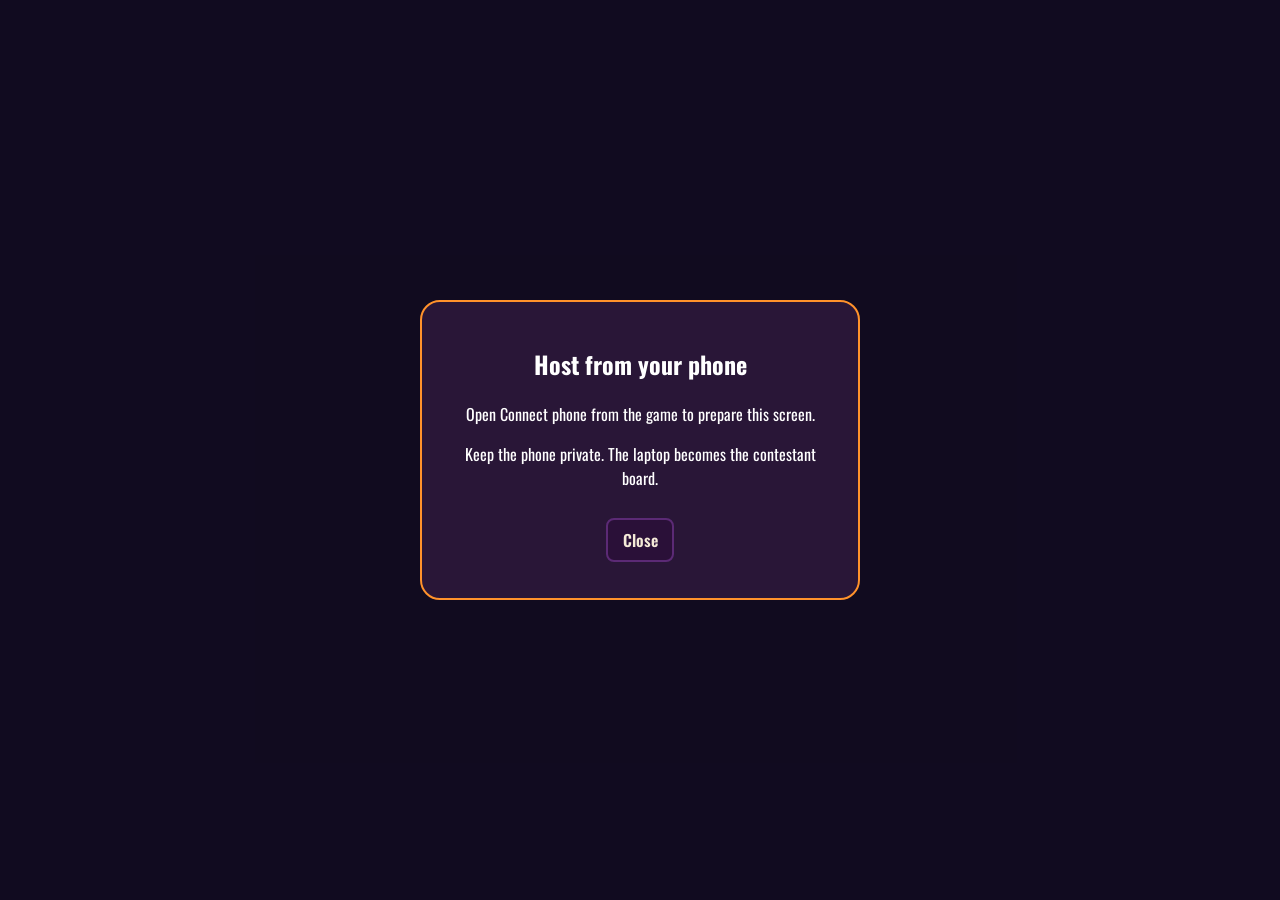
<file: assets/phone-pair.html>
<!doctype html>
<html lang="en">
<head>
  <meta charset="utf-8">
  <meta name="viewport" content="width=device-width, initial-scale=1">
  <title>Connect phone — Fright Feud</title>
  <link rel="stylesheet" href="../fonts/fonts.css">
  <link rel="stylesheet" href="phone-pair.css">
</head>
<body id="phonePair">
  <main class="pair-card">
    <h2>Host from your phone</h2>
    <p id="phoneInstructions">Open Connect phone from the game to prepare this screen.</p>
    <div id="phoneQR"></div>
    <a id="phoneURL" target="_blank" rel="noopener noreferrer"></a>
    <p>Keep the phone private. The laptop becomes the contestant board.</p>
    <button class="btn" id="phonePairClose">Close</button>
  </main>
  <script src="phone-pair.js"></script>
</body>
</html>
</file>
<file: fonts/fonts.css>
/* Local copies of Creepster and Oswald. See the adjacent OFL license files. */
@font-face {
  font-family: Creepster;
  font-style: normal;
  font-weight: 400;
  font-display: swap;
  src: url("creepster-regular.ttf") format("truetype");
}
@font-face {
  font-family: Oswald;
  font-style: normal;
  font-weight: 400;
  font-display: swap;
  src: url("oswald-regular.ttf") format("truetype");
}
@font-face {
  font-family: Oswald;
  font-style: normal;
  font-weight: 600;
  font-display: swap;
  src: url("oswald-semibold.ttf") format("truetype");
}
@font-face {
  font-family: Oswald;
  font-style: normal;
  font-weight: 700;
  font-display: swap;
  src: url("oswald-bold.ttf") format("truetype");
}
</file>
<file: assets/game-layout.css>
/* Layout polish only. The game's original typography and palette live in index.html. */
body > header .nav { align-items: center; }
body .btn { min-height: 44px; touch-action: manipulation; }
body .scorerow { grid-template-columns: minmax(0, 1fr) auto minmax(0, 1fr); }
body .team { min-width: 0; }
body .teamctrl { margin-top: .5rem; }
body .tile .back { gap: .75rem; }
body .tile .back .ans { min-width: 0; }
body .tile .back .pts { flex-shrink: 0; }
body .fmcol, body .fmrow { min-width: 0; }
body .fmrow { grid-template-columns: minmax(0, 1fr) 4.2rem; }
body .fmrow:last-child { margin-bottom: 0; }
body .controls { align-items: stretch; gap: .6rem; }
body .mbox { overscroll-behavior: contain; }
body .mrow input { min-width: 0; }
body .mrow input.t { flex-basis: 160px; }

/* Keep the complete audience board in view on the older laptop's short screen. */
@media (min-width: 761px) and (max-height: 820px) {
  body.phone-audience > header { padding-top: .45rem; padding-bottom: .45rem; }
  body.phone-audience .team { padding: .5rem .8rem; }
  body.phone-audience .strikes { margin: .2rem 0 0; }
  body.phone-audience .qbar { margin: .55rem 0 .5rem; }
  body.phone-audience .board { padding: .7rem; gap: .5rem; }
  body.phone-audience .tile { height: clamp(60px, 9vh, 74px); }
  body.phone-audience .bhead { margin: .35rem 0 .7rem; }
  body.phone-audience .fmboard { padding: .75rem; gap: 1rem; }
}

/* Leave room for browser toolbars when the laptop is outside fullscreen. */
@media (min-width: 761px) and (max-height: 700px) {
  body.phone-audience .team { padding-top: .25rem; padding-bottom: .25rem; }
  body.phone-audience .qbar { margin: .25rem 0 .3rem; }
  body.phone-audience .board { padding: .5rem; gap: .4rem; }
  body.phone-audience .tile { height: 56px; }
}

@media (max-width: 760px) {
  body > header { padding: .9rem; gap: .8rem; }
  body > header .nav { width: 100%; display: grid; grid-template-columns: repeat(2, minmax(0, 1fr)); }
  body > header .nav .btn { padding-left: .4rem; padding-right: .4rem; }
  body #setup { margin: 2vh auto; padding: 1.2rem; }
  body #game, body #bonus { padding: 0 .75rem 1.2rem; }
  body .scorerow { grid-template-columns: repeat(2, minmax(0, 1fr)); gap: .6rem; }
  body .team { padding: .7rem .5rem; }
  body .teamctrl { display: grid; grid-template-columns: minmax(0, 1fr); }
  body .teamctrl .btn { padding-left: .2rem; padding-right: .2rem; }
  body .xslot { min-width: 44px; min-height: 44px; }
  body .pot { min-width: 0; }
  body .board { padding: .6rem; gap: .6rem; }
  body .tile .back { padding: 0 .65rem; }
  body .fmboard { padding: .65rem; gap: 1rem; }
  body .bhead { justify-items: center; text-align: center; }
  body .controls { display: grid; grid-template-columns: repeat(2, minmax(0, 1fr)); }
}

@media (max-width: 379px) {
  body .scorerow { grid-template-columns: minmax(0, 1fr); }
}

body #setup .results td { overflow-wrap: anywhere; }
@media (max-width:760px) {
  body #setup .results tr { display:grid; grid-template-columns: minmax(0,1fr); margin-bottom:.8rem; }
  body #setup .results td { border-top:0; padding:.2rem .4rem; }
  body #setup .results tr + tr { border-top:1px solid #4a1f60; padding-top:.5rem; }
}
</file>
<file: assets/phone-pair.css>
/* The existing pairing card, in its own window instead of over the board. */
:root {
  --ui: "Oswald", "Arial Narrow", "Helvetica Neue", Arial, sans-serif;
  --night: #14081f;
  --plum: #2a1038;
  --bone: #f4ead8;
  --candle: #ffd27a;
  color-scheme: dark;
  background: var(--night);
}
* { box-sizing: border-box; }
body {
  margin: 0;
  min-height: 100vh;
  padding: 20px;
  display: flex;
  align-items: center;
  justify-content: center;
  background: #110b20eb;
  font-family: var(--ui);
}
.pair-card {
  width: 100%;
  max-width: 440px;
  padding: 24px;
  border: 2px solid #ff922b;
  border-radius: 20px;
  background: #291637;
  color: #fff;
  text-align: center;
}
svg { display: block; background: white; margin: 16px auto; max-width: 100%; height: auto; }
a { color: #ffc779; overflow-wrap: anywhere; }
.btn {
  min-height: 44px;
  margin: 12px 0;
  padding: .45rem .9rem;
  border: 2px solid #5b2a75;
  border-radius: 8px;
  background: var(--plum);
  color: var(--bone);
  font-family: var(--ui);
  font-size: 1rem;
  font-weight: 600;
  cursor: pointer;
}
.btn:hover { border-color: var(--candle); }
.btn:focus-visible, a:focus-visible { outline: 3px solid var(--candle); outline-offset: 2px; }
@media (max-width: 760px) {
  body { padding: 12px; }
  .pair-card { padding: 18px; }
}
</file>
